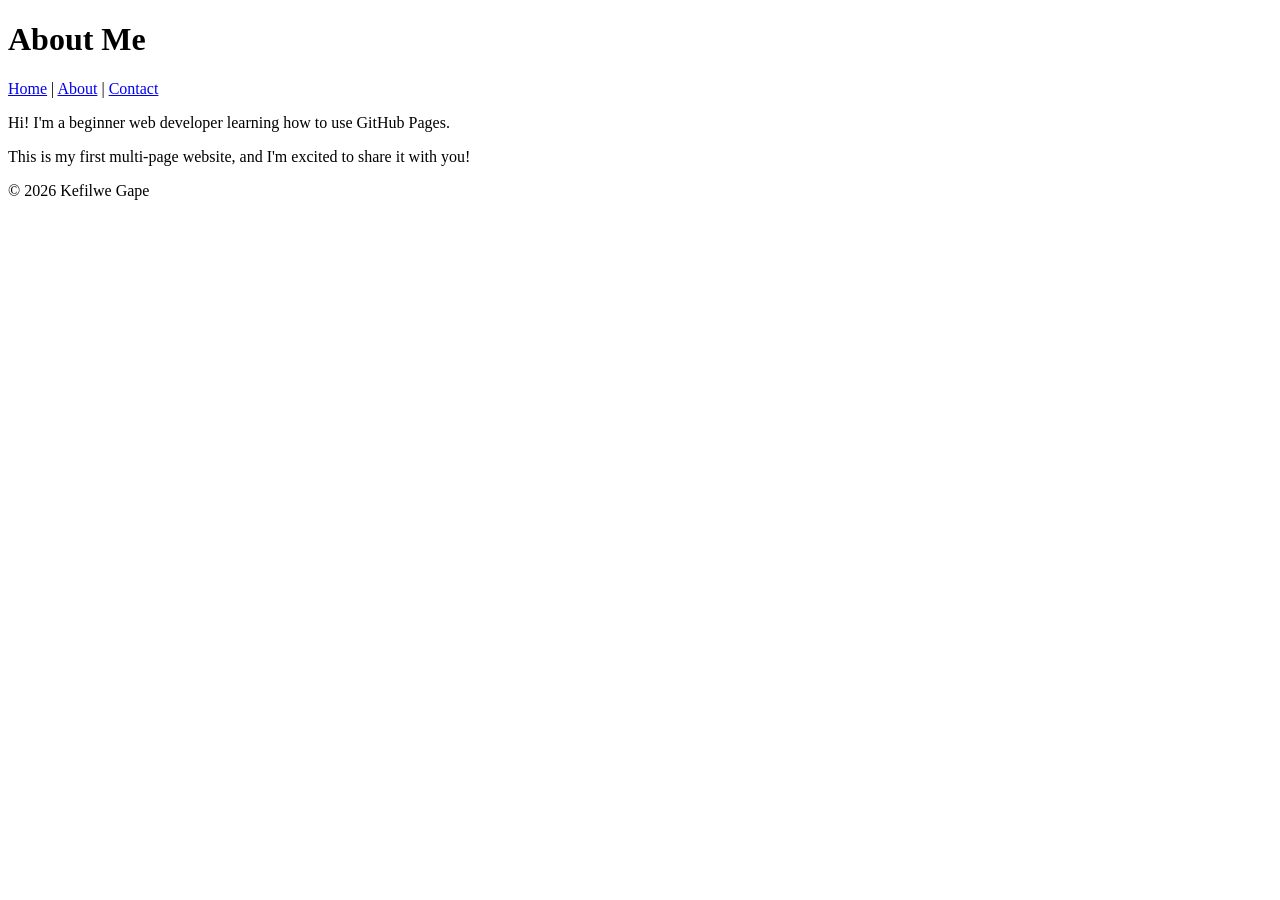
<file: About.html>
<!DOCTYPE html> 

<html lang="en"> 

<head> 

    <meta charset="UTF-8"> 

    <meta name="viewport" content="width=device-width, initial-scale=1.0"> 

    <title>About Me</title> 

</head> 

<body> 

    <header> 

        <h1>About Me</h1> 

        <nav> 

            <a href="index.html">Home</a> | 

            <a href="about.html">About</a> | 

            <a href="contact.html">Contact</a> 

        </nav> 

    </header> 

 

    <main> 

        <p>Hi! I'm a beginner web developer learning how to use GitHub Pages.</p> 

        <p>This is my first multi-page website, and I'm excited to share it with you!</p> 

    </main> 

 

    <footer> 

        <p>&copy; 2026 Kefilwe Gape</p> 

    </footer> 

</body> 

</html>
</file>
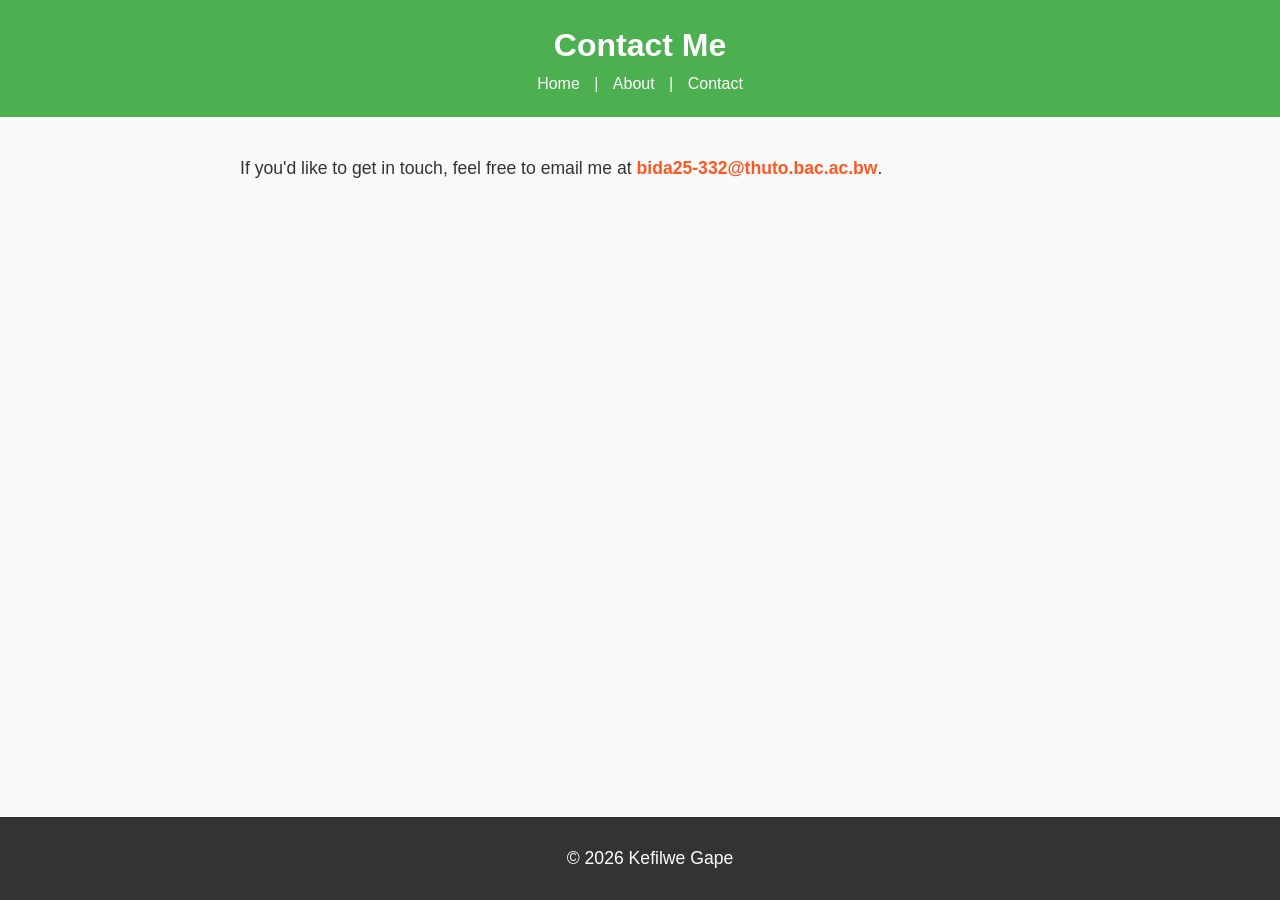
<file: contact.html>
<!DOCTYPE html> 

<html lang="en"> 

<head> 

    <meta charset="UTF-8"> 

    <meta name="viewport" content="width=device-width, initial-scale=1.0"> 

    <title>Contact Me</title> 
    <link rel="stylesheet" href="styles.css">
</head> 

<body> 

    <header> 

        <h1>Contact Me</h1> 

        <nav> 

            <a href="index.html">Home</a> | 

            <a href="about.html">About</a> | 

            <a href="contact.html">Contact</a> 

        </nav> 

    </header> 

 

    <main> 

        <p>If you'd like to get in touch, feel free to email me at <a href="mailto:bida25-332@thuto.bac.ac.bw">bida25-332@thuto.bac.ac.bw</a>.</p> 

    </main> 

 

    <footer> 

        <p>&copy; 2026 Kefilwe Gape</p> 

    </footer> 

</body> 

</html>
</file>
<file: styles.css>
body { 

    font-family: Arial, sans-serif; 

    color: #333; 

    background-color: #f9f9f9; 

    margin: 0; 

    padding: 0; 

    line-height: 1.6; 

} 
header { 

    background-color: #4CAF50; 

    color: white; 

    padding: 20px; 

    text-align: center; 

} 

header h1 { 

    margin: 0; 

} 

nav a { 

    color: white; 

    text-decoration: none; 

    margin: 0 10px; 

} 

nav a:hover { 

    text-decoration: underline; 

} 
main { 

    padding: 20px; 

    max-width: 800px; 

    margin: 0 auto; 

} 

main img { 

    max-width: 100%; 

    height: auto; 

    display: block; 

    margin: 20px 0; 

} 

footer { 

    background-color: #333; 

    color: white;
    text-align: center; 

    padding: 10px; 

    position: fixed; 

    bottom: 0; 

    width: 100%; 

} 
p { 

    font-size: 1.1em; 

} 

a { 

    color: #4CAF50; 

    text-decoration: none; 

} 

a:hover { 

    text-decoration: underline; 

} 
img { 

    border: 5px solid #4CAF50; 

    border-radius: 10px; 

} 
main a[href^="mailto:"] { 

    color: #ff5722; 

    font-weight: bold; 

}
</file>
